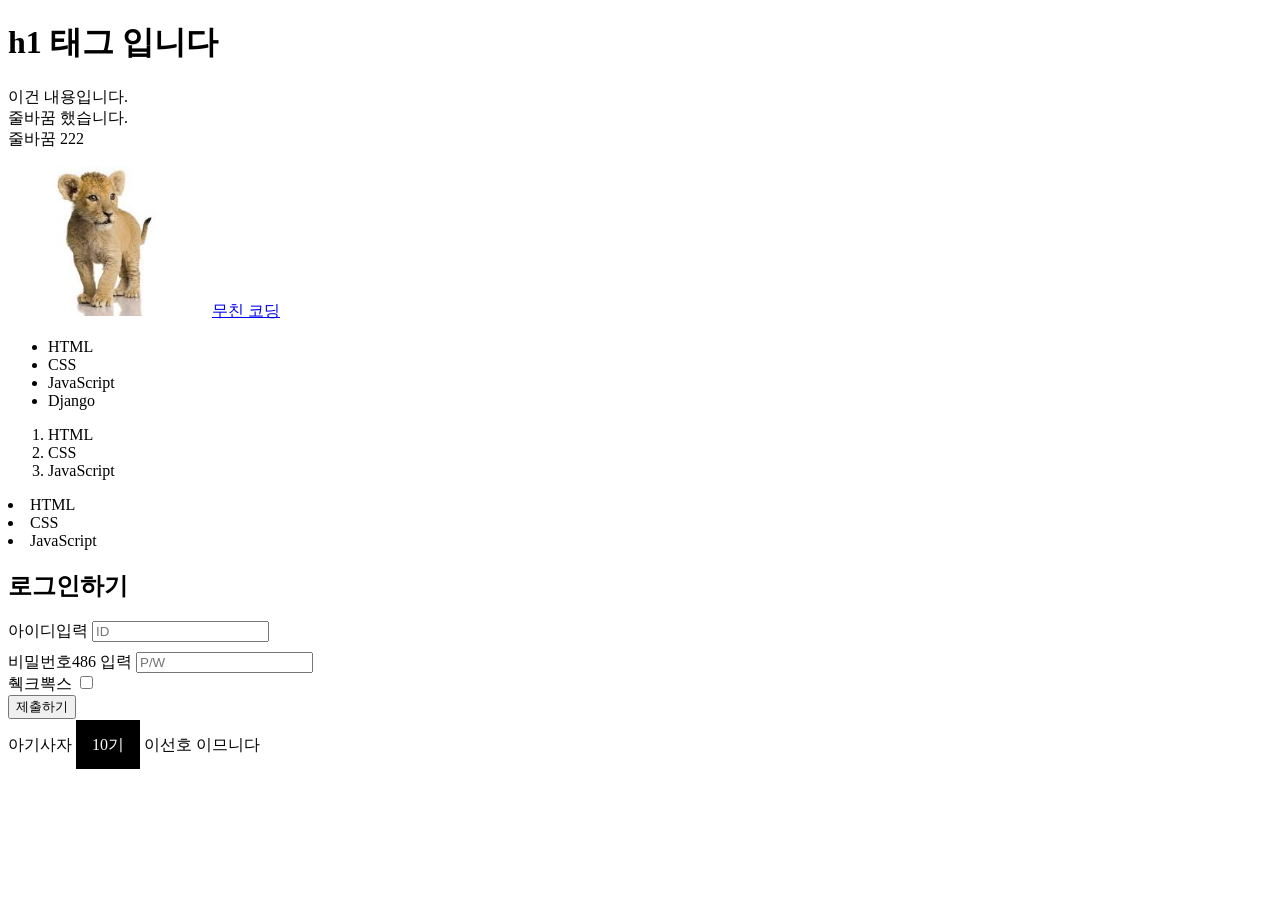
<file: DAY01/index.html>
<!DOCTYPE html>
<html lang="ko">
<head>
    <meta charset="UTF-8">
    <meta http-equiv="X-UA-Compatible" content="IE=edge">
    <meta name="viewport" content="width=device-width, initial-scale=1.0">
    <title>Baby Lion</title>

    
</head>
<body>
    <h1>h1 태그 입니다</h1>
    <p>이건 내용입니다.<br>
        줄바꿈 했습니다.<br>
        줄바꿈 222
    </p>
    <img src="./img/babyimg.jpg" width="200px" height="fit-context" alt="babylion">
    <a href="https://studiomeal.com/">무친 코딩</a>

    <ul>
        <li>HTML</li>
        <li>CSS</li>
        <li>JavaScript</li>
        <li>Django</li>
    </ul>

    
    <ol>
        <li>HTML</li>
        <li>CSS</li>
        <li>JavaScript</li>
    </ol>

    <li>HTML</li>
    <li>CSS</li>
    <li>JavaScript</li>

    <form>
        <h2>로그인하기</h2>
        <div>
            <label for="id">아이디입력</label>
            <input type="password" id="id" placeholder="ID">
        </div>
    
        <div style="margin-top:10px">
            <label for="pw">비밀번호486 입력</label>
            <input type="password" id="pw" placeholder="P/W">
        </div>

        <label for="checkbox">췍크뽁스</label>
        <input type="checkbox" id="checkbox">

        <div>
            <input type="submit" value="제출하기">
        </div>
    </form>
    <p>아기사자 <span style="color: white; background-color:black;padding:1rem;">10기</span> 이선호 이므니다</p>
</body>
</html>
</file>
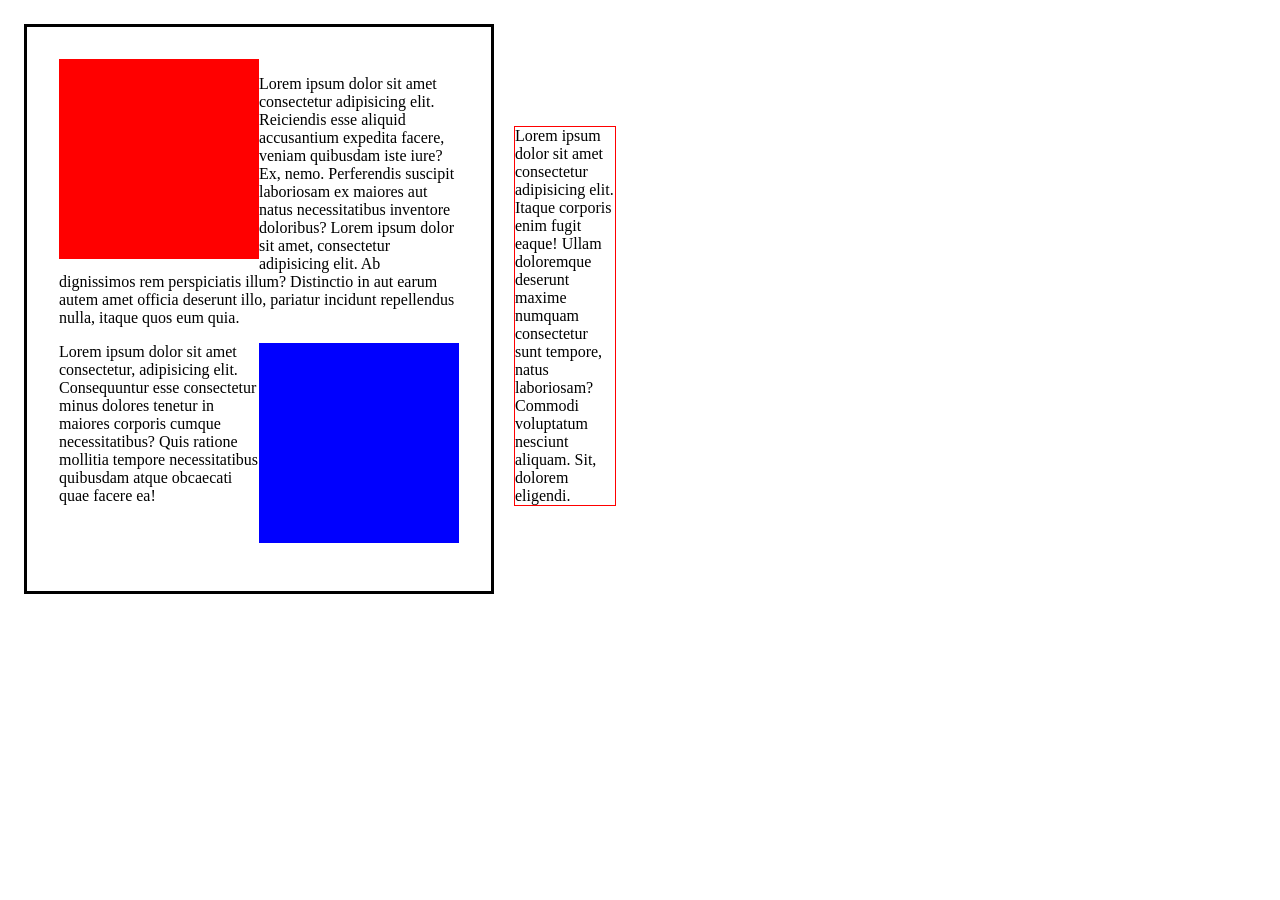
<file: DAY03/index.html>
<!DOCTYPE html>
<html lang="en">
<head>
    <meta charset="UTF-8">
    <meta http-equiv="X-UA-Compatible" content="IE=edge">
    <meta name="viewport" content="width=device-width, initial-scale=1.0">
    <title>Document</title>

    <link rel="stylesheet" href="./style.css">
</head>
<body>
    <div class="container">
        <div class="box1"></div>
        <p>Lorem ipsum dolor sit amet consectetur adipisicing elit. Reiciendis esse aliquid accusantium expedita facere, veniam quibusdam iste iure? Ex, nemo. Perferendis suscipit laboriosam ex maiores aut natus necessitatibus inventore doloribus? Lorem ipsum dolor sit amet, consectetur adipisicing elit. Ab dignissimos rem perspiciatis illum? Distinctio in aut earum autem amet officia deserunt illo, pariatur incidunt repellendus nulla, itaque quos eum quia.</p>
        <div class="box2"></div>Lorem ipsum dolor sit amet consectetur, adipisicing elit. Consequuntur esse consectetur minus dolores tenetur in maiores corporis cumque necessitatibus? Quis ratione mollitia tempore necessitatibus quibusdam atque obcaecati quae facere ea!
    </div>
    <div style="border: 1px solid red; display: inline-block; width: 100px;">
        Lorem ipsum dolor sit amet consectetur adipisicing elit. Itaque corporis enim fugit eaque! Ullam doloremque deserunt maxime numquam consectetur sunt tempore, natus laboriosam? Commodi voluptatum nesciunt aliquam. Sit, dolorem eligendi.
    </div>
</body>
</html>
</file>
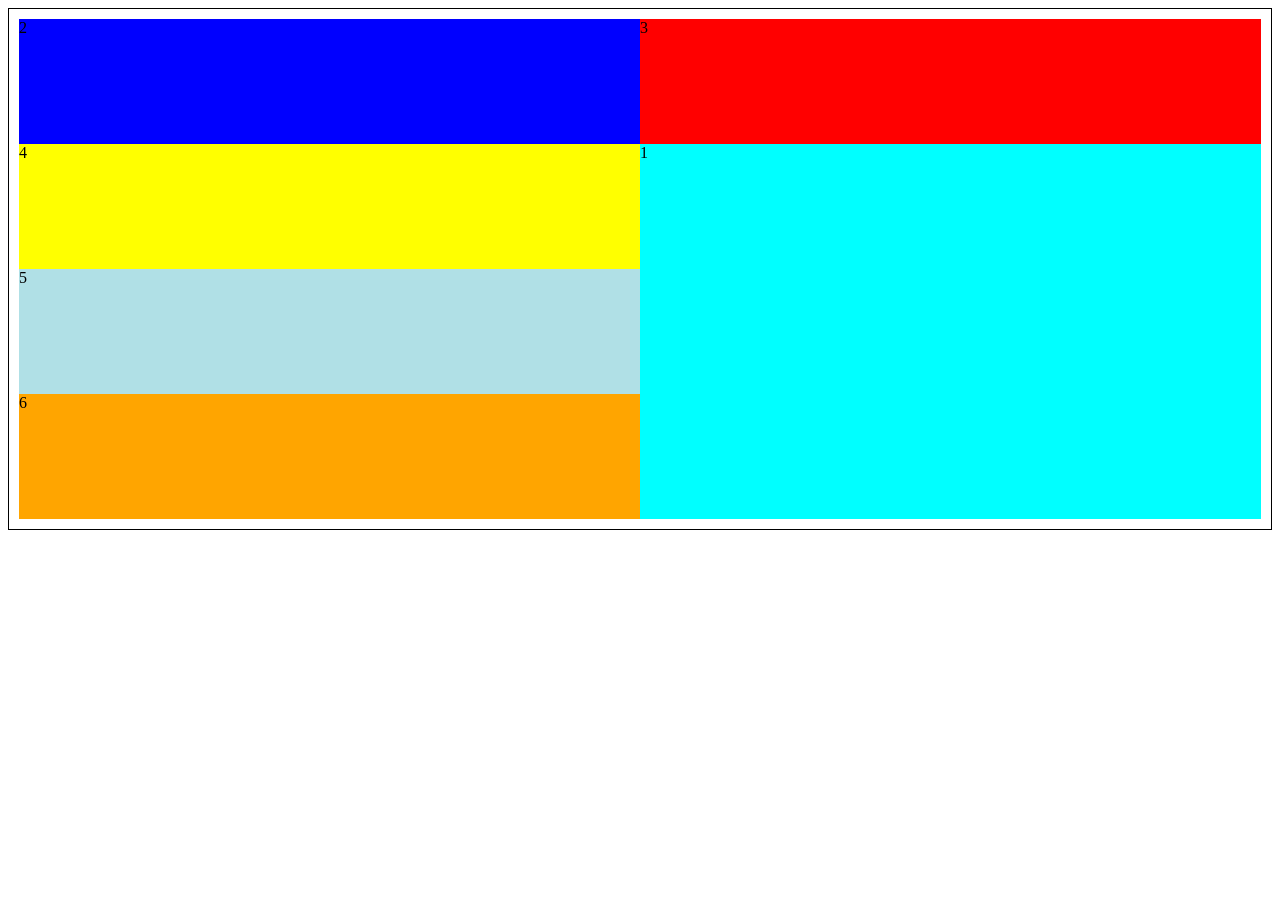
<file: DAY04/index.html>
<!DOCTYPE html>
<html lang="en">
<head>
    <meta charset="UTF-8">
    <meta http-equiv="X-UA-Compatible" content="IE=edge">
    <meta name="viewport" content="width=device-width, initial-scale=1.0">
    <title>Document</title>

    <link rel="stylesheet" href="./style.css">
</head>
<body>
    <div class="container">
        <div class="box1">1</div>
        <div class="box2">2</div>
        <div class="box3">3</div>
        <div class="box4">4</div>
        <div class="box5">5</div>
        <div class="box6">6</div>
    </div>
</body>
</html>
</file>
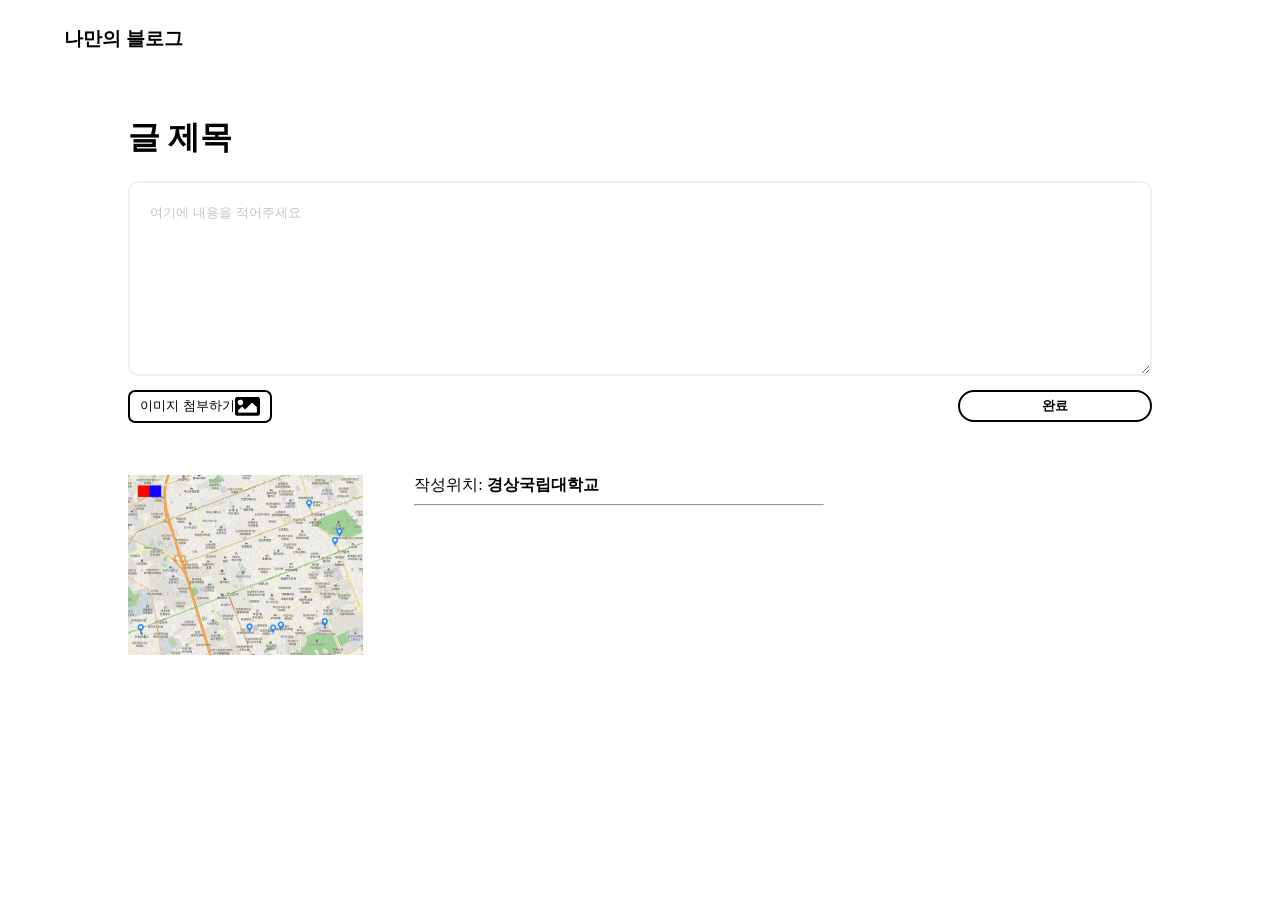
<file: DAY05/index.html>
<!DOCTYPE html>
<html lang="en">
<head>
    <meta charset="UTF-8">
    <meta http-equiv="X-UA-Compatible" content="IE=edge">
    <meta name="viewport" content="width=device-width, initial-scale=1.0">
    <title>Document</title>
    <!--<link rel="stylesheet" href="./5. 복습세션/write.css"> -->
    <link rel="stylesheet" href="./style.css">
</head>
<body>
    <header>
        <h3 class="title">나만의 블로그</h3>
    </header>
    <main class="content_wrap">
        <h1 class="post_title">글 제목</h1>
        <form action="#">
            <textarea name="content" id="content" cols="30" rows="10" placeholder="여기에 내용을 적어주세요"></textarea>
            <div class="buttons_wrap">
                <button class="imgUploadBtn">
                    <span class="imsUploadBtn_text">이미지 첨부하기</span>
                    <img src="./5. 복습세션/image_upload_icon.png" alt="imgeIcon" class="imgUploadBtn_icon"> 
                </button>
                <button class="submitBtn" type="submit">완료</button>
            </div>
        </form>
        <div class="location">
            <img src="./5. 복습세션/map.png" alt="map" class="map">
            <div class="location_text_wrap">
                <span class="location_text">작성위치: <strong>경상국립대학교</strong></span>
                <hr>
            </div>
        </div>
    </main>
</body>
</html>
</file>
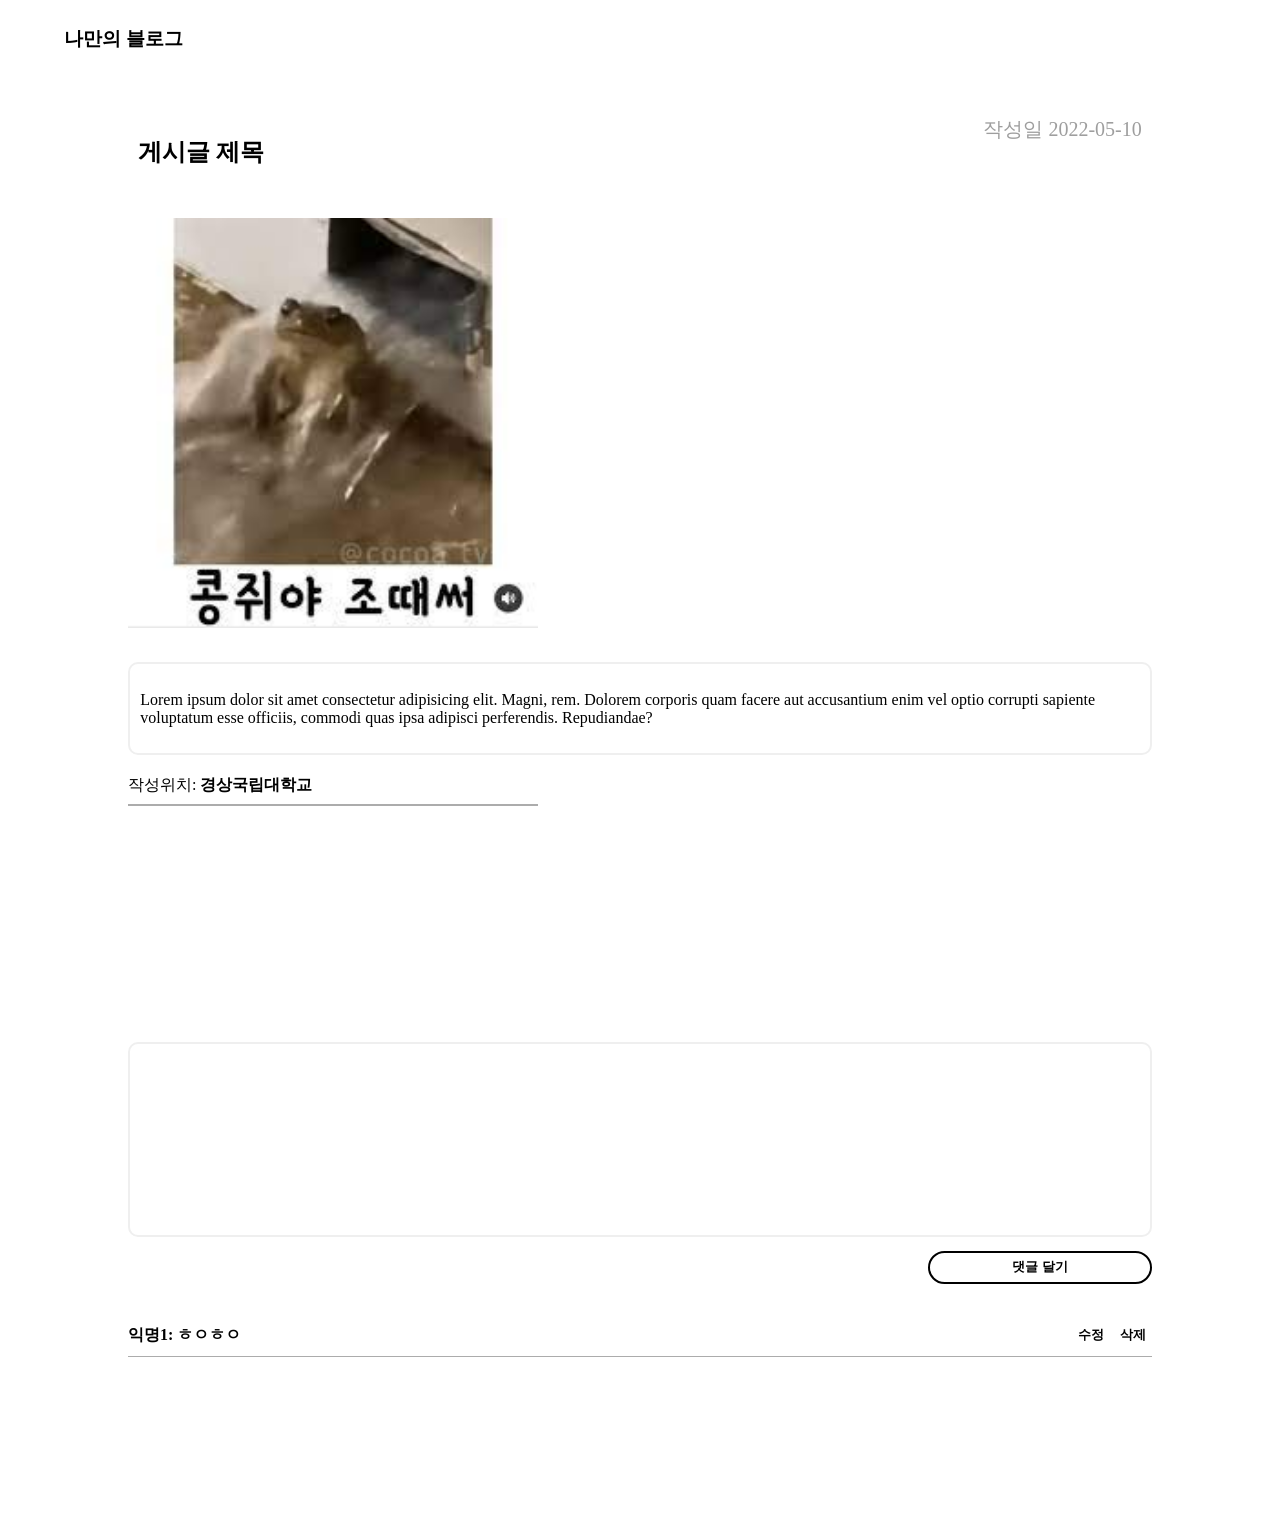
<file: DAY05/detail.html>
<!DOCTYPE html>
<html lang="en">
<head>
    <meta charset="UTF-8">
    <meta http-equiv="X-UA-Compatible" content="IE=edge">
    <meta name="viewport" content="width=device-width, initial-scale=1.0">
    <title>Document</title>
    <link rel="stylesheet" href="./detail.css">
</head>
<body>
    <header>
        <h3 class="title">나만의 블로그</h3>
    </header>
    <section class="content_section">
        <div class="title_wrap">
            <h1 class="post_title">게시글 제목</h1>
            <p class="day">작성일 2022-05-10</p>
        </div>
        <div class="photo">
            <img src="./cong.jpg" alt="photo" >
        </div>
        <div class="post">
            <p>
                Lorem ipsum dolor sit amet consectetur adipisicing elit. Magni, rem. Dolorem corporis quam facere aut accusantium enim vel optio corrupti sapiente voluptatum esse officiis, commodi quas ipsa adipisci perferendis. Repudiandae?
            </p>
        </div>
        <div class="location_text_wrap">
            <span class="location_text">작성위치: <strong>경상국립대학교</strong></span>
            <hr>
        </div>
    </section>
    <section class="comment_section">
        <form action="#">
            <textarea name="content" id="content" cols="30" rows="10"></textarea>
            <button class="submitBtn" type="submit">댓글 달기</button>
        </form>
        <div class="comment_wrap">
            <div class="comment">
                <span class="comment_text">익명1: ㅎㅇㅎㅇ</span>
                <div class="button_wrap">
                    <button class="update_btn btn">수정</button>
                    <button class="delete_btn btn">삭제</button>
                </div>
            </div>
        </div>
    </section>    
</body>
</html>
</file>
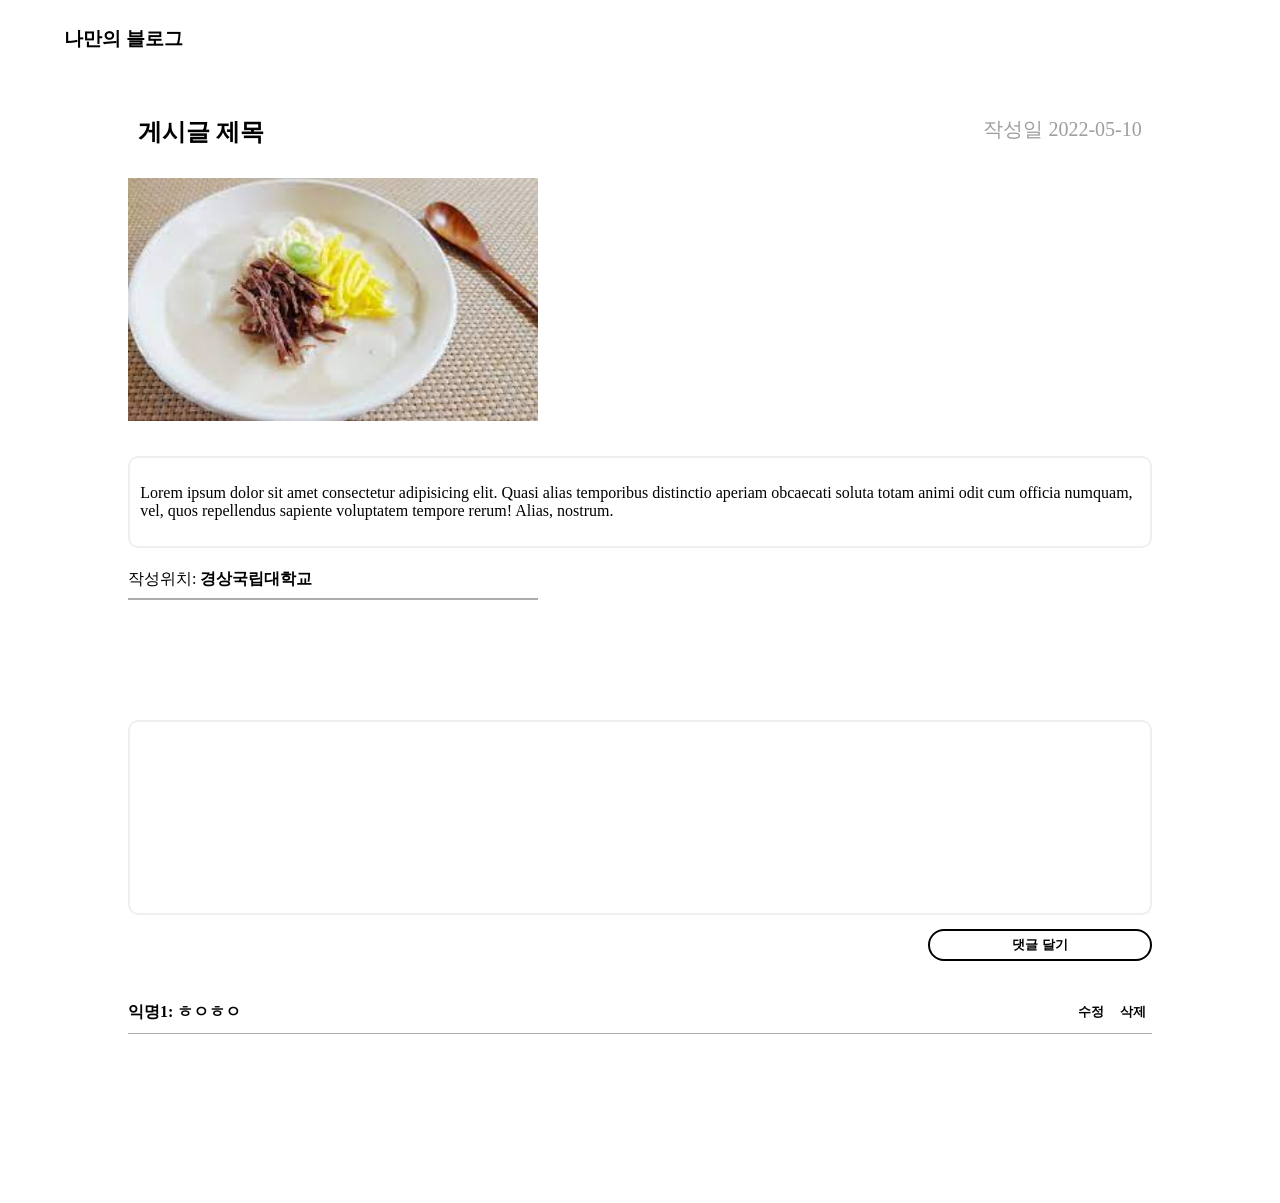
<file: DAY05/5. 복습세션/detail.html>
<!DOCTYPE html>
<html lang="en">
<head>
    <meta charset="UTF-8">
    <meta http-equiv="X-UA-Compatible" content="IE=edge">
    <meta name="viewport" content="width=device-width, initial-scale=1.0">
    <title>Document</title>
    <link rel="stylesheet" href="detail.css">
</head>
<body>
    <header>
        <h3 class="title">나만의 블로그</h3>
    </header>
    <section class="content_section">
        <div class="title_wrap">
            <h1 class="post_title">게시글 제목</h1>
            <p class="day">작성일 2022-05-10</p>
        </div>
        <div class="photo">
            <img src="[data-uri]" alt="photo">
        </div>
        <div class="post">
            <p>
                Lorem ipsum dolor sit amet consectetur adipisicing elit. Quasi alias temporibus distinctio aperiam obcaecati soluta totam animi odit cum officia numquam, vel, quos repellendus sapiente voluptatem tempore rerum! Alias, nostrum.
            </p>
        </div>
        <div class="location_text_wrap">
            <span class="location_text">작성위치: <strong>경상국립대학교</strong></span>
            <hr>
        </div>
    </section>
    <section class="comment_section">
        <form action="#">
            <textarea name="content" id="content" cols="30" rows="10"></textarea>
            <button class="submitBtn" type="submit">댓글 달기</button>
        </form>
        <div class="comment_wrap">
            <div class="comment">
                <span class="comment_text">익명1: ㅎㅇㅎㅇ</span>
                <div class="button_wrap">
                    <button class="update btn">수정</button>
                    <button class="delete btn">삭제</button>
                </div>
            </div>
        </div>
    </section>
</body>
</html>
</file>
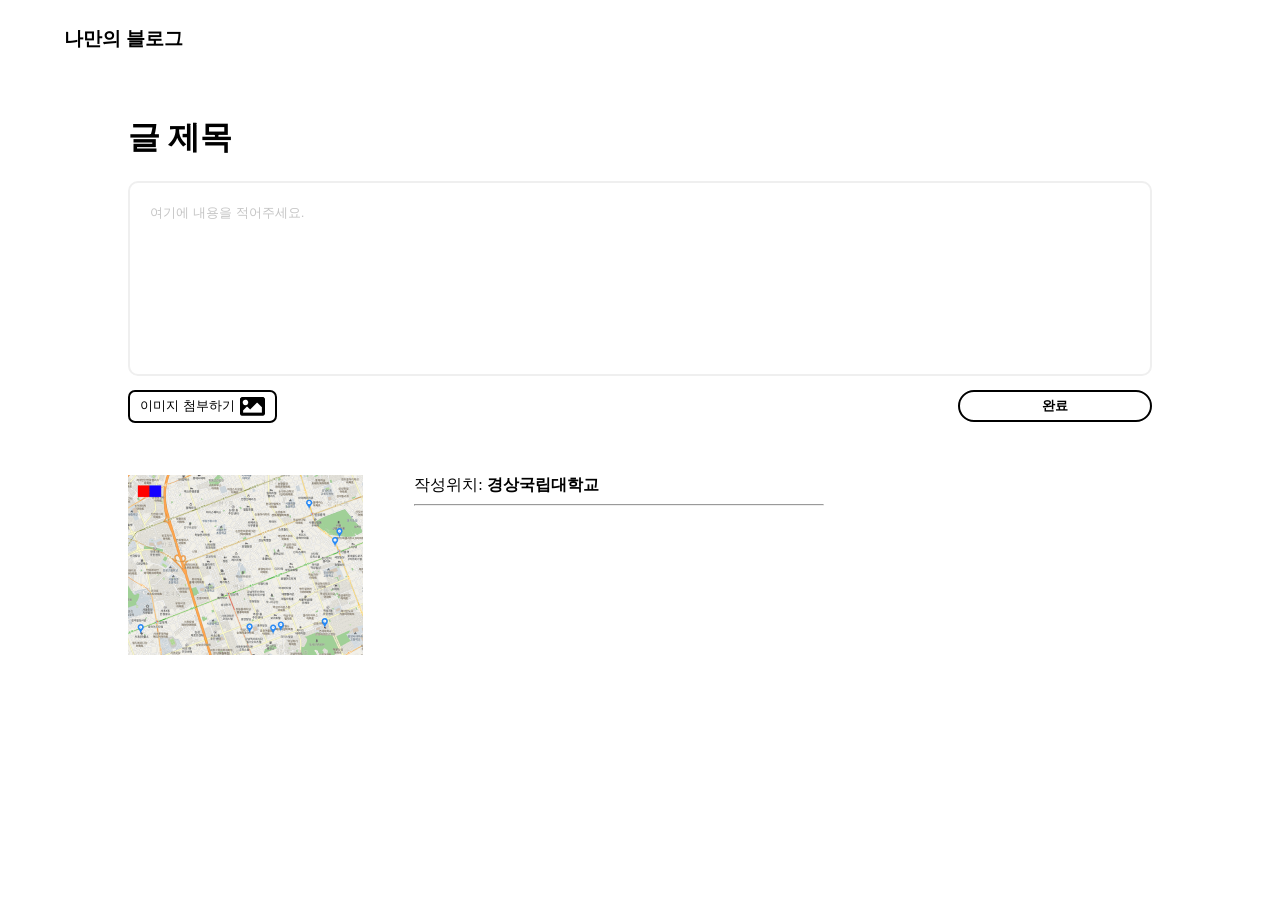
<file: DAY05/5. 복습세션/write.html>
<!DOCTYPE html>
<html lang="en">
<head>
    <meta charset="UTF-8">
    <meta http-equiv="X-UA-Compatible" content="IE=edge">
    <meta name="viewport" content="width=device-width, initial-scale=1.0">
    <title>Document</title>
    <link rel="stylesheet" href="write.css" />
</head>
<body>
    <header>
        <h3 class="title">나만의 블로그</h3>
    </header>
    <main class="content_wrap">
        <h1 class="post_title">글 제목</h1>
        <form action="#">
            <textarea name="content" id="content" cols="30" rows="10" placeholder="여기에 내용을 적어주세요."></textarea>
            <div class="buttons_wrap">
                <button class="imgUploadBtn">
                    <span class="imgUploadBtn_text">이미지 첨부하기</span>
                    <img src="image_upload_icon.png" alt="imageIcon" class="imgUploadBtn_icon">
                </button>
                <button class="submitBtn" type="submit">완료</button>
            </div>
        </form>
        <div class="location">
            <img src="map.png" alt="map" class="map">
            <div class="location_text_wrap">
                <span class="location_text">작성위치: <strong>경상국립대학교</strong></span>
                <hr>
            </div>
        </div>
    </main>
</body>
</html>
</file>
<file: DAY03/style.css>
.box1{
    background-color: red;
    display: inline-block;  
    width:200px;
    height:200px;  

    float: left;
}
.box2{
    background-color:blue;
    display: inline-block;

    width:200px;
    height:200px;  

    float: right;
}
.container{
    display: inline-block;

    border: 3px solid black;
    padding: 2rem;

    background-color: white;
    
    margin: 1rem;
    width: 400px;
    height:500px;
}
</file>
<file: DAY04/style.css>
.container{
    height: 500px;
    padding: 10px;
    border: 1px solid black;

    display: grid;
    grid-template-columns: 50% 50%;
    grid-template-rows: repeat(50%, 3);

}
.box1{
    background-color: aqua;

    grid-column-start: 3;
    grid-column-end: 2;
    grid-row-start: 5;
    grid-row-end: 2;
}
.box2{
    background-color: blue;
}
.box3{
    background-color: red;
}
.box4{
    background-color: yellow;
}
.box5{
    background-color: powderblue;
}
.box6{
    background-color: orange;
}
</file>
<file: DAY05/5. 복습세션/write.css>
html, body {
    margin: 0;
}

textarea {
    margin-bottom: 1%;
}

.title {
    margin: 2% 5%;
}

.content_wrap {
    margin: 5% 10%;
}

.buttons_wrap {
    overflow: hidden;
}

.imgUploadBtn {
    float: left;
    padding: 0.5% 1%;
    border: 2px solid black;
    border-radius: 7px;
    background-color: white;
    display: flex;
    flex-direction: row;
    cursor: pointer;
}

.imgUploadBtn_text {
    margin-right: 5px;
}

.submitBtn {
    float: right;
    padding: 0.5% 8%;
    border: 2px solid black;
    border-radius: 20px;
    background-color: white;
    font-weight: bold;
    cursor: pointer;
}

.location {
    margin: 5% 0%;
    display: flex;
    flex-direction: row;
}

.location_text_wrap {
    width: 40%;
}

.map {
    margin-right: 5%;
}

textarea {
    width: 100%;
    margin-bottom: 1%;
    resize: none;
    box-sizing: border-box;
    padding: 2%;
    border: 2px solid #EFEFEF;
    border-radius: 10px;
}

textarea::placeholder {
    color: #c5c5c5;
    font-family: arial;
}

textarea:focus {
    outline: none;
}
</file>
<file: DAY05/style.css>
html, body{
    margin: 0;
}

textarea{
    margin-bottom: 1%;
}

.title{
    margin:2% 5%;
}

.content_wrap{
    margin:5% 10%;
}
.buttons_wrap{
    overflow: hidden;
}
.imgUploadBtn{
    float:left;
    padding: 0.5% 1%;
    border: 2px solid black;
    border-radius: 7px;
    background-color: white;
    display: flex;
    flex-direction: row;
    cursor: pointer;
}
.imgUploadBtn_text{
    margin-right:5px;
}

.submitBtn{
    float: right;
    padding: 0.5% 8%;
    border: 2px solid black;
    border-radius: 20px;
    background-color: white;
    font-weight: bold;
    cursor: pointer;
}

.location{
    margin:5% 0%;
    display: flex;
    flex-direction: row;
}

.location_text_wrap{
    width:40%;
}
.map{
    margin-right: 5%;
}
textarea{
    width: 100%;
    margin-bottom: 1%;
    box-sizing: border-box;
    padding: 2%;
    border: 2px solid #EFEFEF;
    border-radius: 10px;
}

textarea::placeholder{
    color: #c5c5c5;
    font-family: Arial, Helvetica, sans-serif;
}

textarea:focus{
    outline: none;
}
</file>
<file: DAY05/detail.css>
html,body{
    margin: 0;
}
.title{
    margin: 2% 5%;
}

.content_section{
    margin: 5% 10%;
}
.title{
    margin: 2% 5%;
}
.title_wrap{
    display: flex;
    flex-direction: row;
    justify-content: space-between;
    margin: 0 1% 3% 1%; 
}
.post-title{
    margin: 0;
}
.day{
    font-size: 20px;
    color: #9E9E9E;
    margin: 0;
}
.photo{
    width: 40%;
    margin-bottom: 3%;
}
img{
    width: 100%;
    height: 100%;
}
.post{
    border: 2px solid #EFEFEF;
    border-radius: 10px;
    padding: 1%;
}
.location_text_wrap{
    display: inline-block;
    width: 40%;
    margin: 2% 0% 16% 0;

}
.location_now{
    font-weight: bold;
}
hr{
    height: 2px;
    background-color: #acacac;
    border: none;
}
.comment_section{
    height: auto;
    margin: 0 10%;
    padding-bottom: 10%;
}
form{
    overflow: hidden;
}
textarea{
    width: 100%;
    margin-bottom: 1%;
    resize: none;
    box-sizing: border-box;
    padding: 2%;
    border: 2px solid #EFEFEF;
    border-radius: 10px;
}

textarea::placeholder{
    color: #c5c5c5;
    font-family: Arial, Helvetica, sans-serif;
}
textarea:focus{
    outline: none;
}
.submitBtn{
    float: right;
    padding: 0.5% 8%;
    border: 2px solid black;
    border-radius: 20px;
    background-color: white;
    font-weight: bold;
}

.comment{
    display: flex;
    justify-content: space-between;
    border-bottom: 1px solid #acacac;
    padding-bottom: 1%;
    margin: 4% 0;
}

.comment_text{
    font-weight: bold;
}

.btn{
    border: none;
    background-color: transparent;
    font-weight: bold;
}
</file>
<file: DAY05/5. 복습세션/detail.css>
html, body {
    margin: 0;
    height: 100%;
}

.title {
    margin: 2% 5%;
}

.content_section {
    height: 60%;
    margin: 5% 10%;
}

.title_wrap {
    display: flex;
    flex-direction: row;
    justify-content: space-between;
    margin: 0 1% 3% 1%;
}

.post_title {
    margin: 0;
}

.day {
    font-size: 20px;
    color: #9E9E9E;
    margin: 0;
}

.photo {
    width: 40%;
    margin-bottom: 3%;
}

img {
    width: 100%;
    height: 100%;
}

.post {
    border: 2px solid #EFEFEF;
    border-radius: 10px;
    padding: 1%;
}

.location_text_wrap {
    display: inline-block;
    width: 40%;
    margin: 2% 0% 16% 0%;
}

.loacation_now {
    font-weight: bold;
}

hr {
    height: 2px;
    background-color: #acacac;
    border: none;
}

.comment_section {
    height: auto;
    margin: 0 10%;
    padding-bottom: 10%;
}

form {
    overflow: hidden;
}

textarea {
    width: 100%;
    margin-bottom: 1%;
    resize: none;
    box-sizing: border-box;
    padding: 2%;
    border: 2px solid #EFEFEF;
    border-radius: 10px;
}

textarea::placeholder {
    color: #c5c5c5;
    font-family: arial;
}

textarea:focus {
    outline: none;
}

.submitBtn {
    float: right;
    padding: 0.5% 8%;
    border: 2px solid black;
    border-radius: 20px;
    background-color: white;
    font-weight: bold;
}

.comment {
    display: flex;
    justify-content: space-between;
    border-bottom: 1px solid #acacac;
    padding-bottom: 1%;
    margin: 4% 0;
}

.comment_text {
    font-weight: bold;
}

.btn {
    border: none;
    background-color: transparent;
    font-weight: bold;
}
</file>
